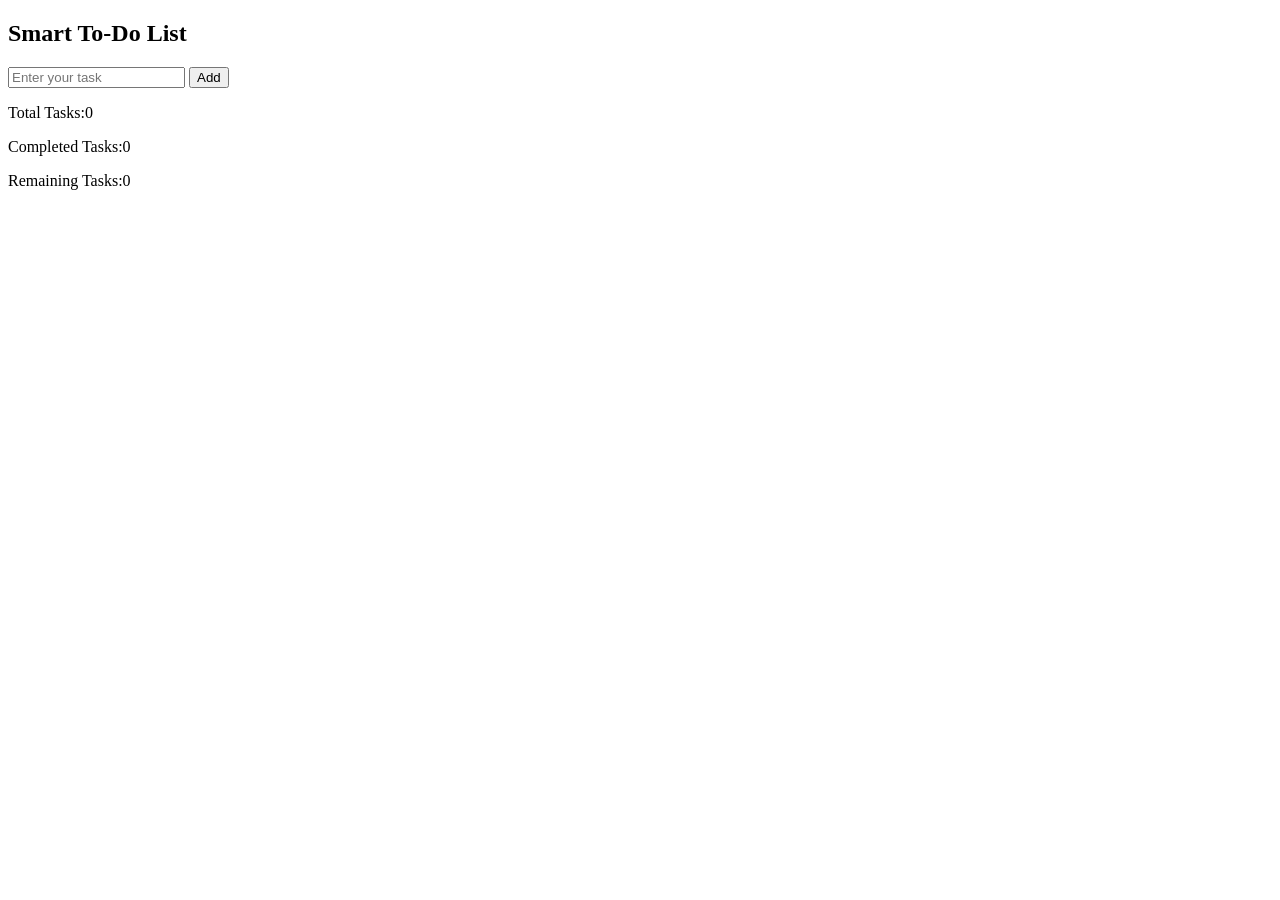
<file: 01/index.html>
<!DOCTYPE html>
<html lang="en">
<head>
  <meta charset="UTF-8">
  <meta name="viewport" content="width=device-width, initial-scale=1.0">
  <title>Document</title>
</head>
<body>
  <section>
    <h1>Smart To-Do List</h1>
    <input id="inputUser" placeholder="Enter your task">
    <button id="inputButton">Add</button>

    <ul id="display"></ul>

    <p>Total Tasks:<span id="totalTask">0</span></p>
    <p>Completed Tasks:<span id="completedTask">0</span></p>
    <p>Remaining Tasks:<span id="reaminingTask">0</span></p>
  </section>

  <script>
    const inputUser = document.getElementById("inputUser");
    const inputButton = document.getElementById("inputButton");

    const display = document.getElementById("display");

    const totalTask = document.getElementById("totalTask");
    const completedTask = document.getElementById("completedTask");
    const reaminingTask = document.getElementById("reaminingTask");

    inputButton.addEventListener("click",function() {
      const user_input_Area = inputUser.value.trim();

      if (!user_input_Area) {
        alert("Please enter a task");
        return;
      }

      const li = document.createElement("li");
      li.textContent = user_input_Area;

      const btn = document.createElement("button");
      btn.textContent = "delete"

      btn.addEventListener("click",function() {
        li.remove();
      });

      li.appendChild(btn);
      display.appendChild(li);

      display.appendChild(li);

      const tasks = display.querySelectorAll("li");
      totalTask.textContent = tasks.length;
      });
  </script>
</body>
</html>
</file>
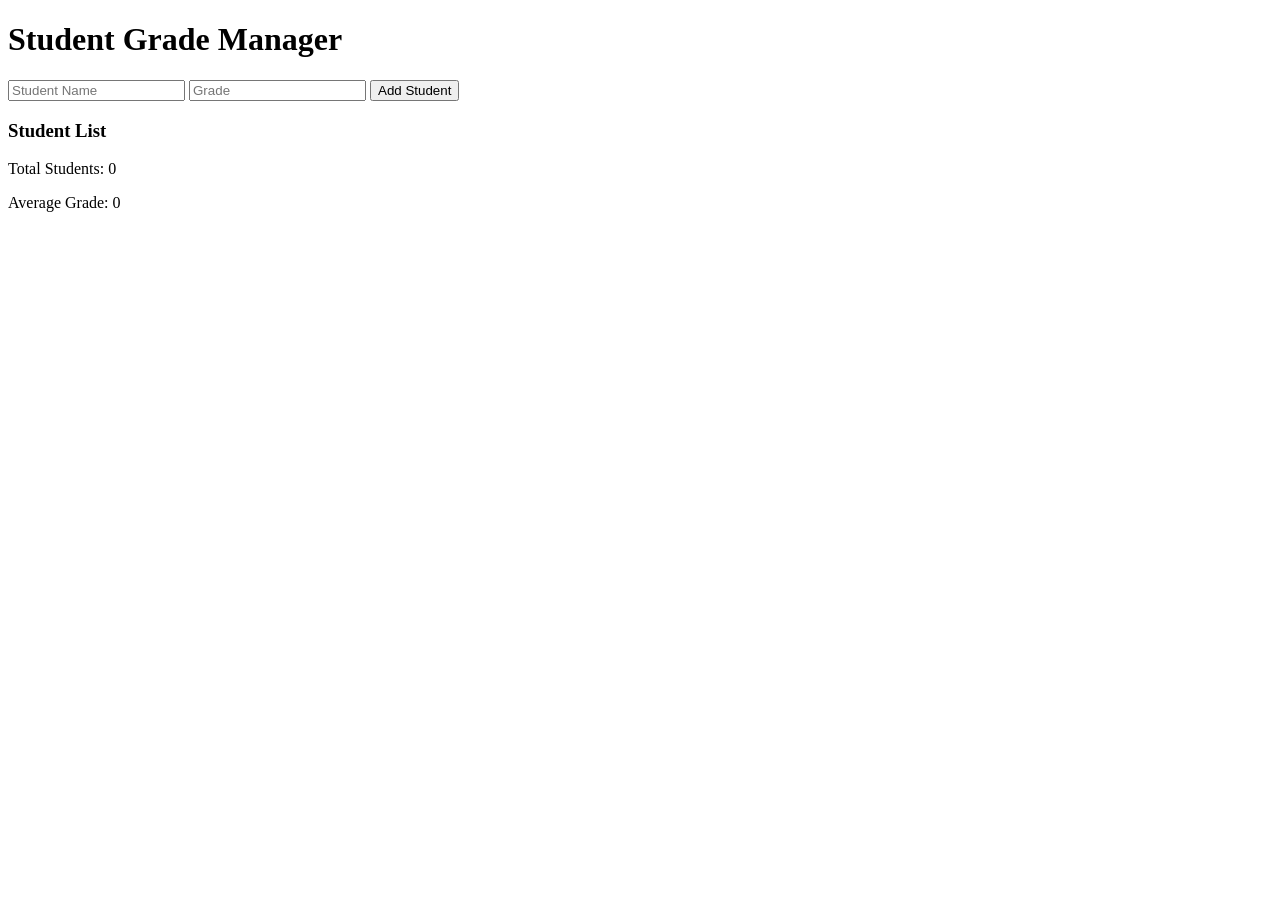
<file: 02/index.html>
<!DOCTYPE html>
<html lang="en">
<head>
  <title>Student Grade Manager</title>
</head>
<body>

<h1>Student Grade Manager</h1>

<input id="studentName" placeholder="Student Name">
<input id="studentGrade" placeholder="Grade">
<button id="addBtn">Add Student</button>

<h3>Student List</h3>
<ul id="studentList"></ul>

<p>Total Students: <span id="totalStudents">0</span></p>
<p>Average Grade: <span id="averageGrade">0</span></p>

<script>
  const studentName = document.getElementById("studentName");
  const studentGrade = document.getElementById("studentGrade");
  const addBtn = document.getElementById("addBtn");

  const studentList = document.getElementById("studentList");

  const totalStudents = document.getElementById("totalStudents");
  const averageGrade = document.getElementById("averageGrade");

  addBtn.addEventListener("click", function() {
    const stdName_input = studentName.value.trim();
    const stdGrade_input = studentGrade.value.trim();

    const new_li = document.createElement("li");
    const btn_li = document.createElement("button");

    new_li.textContent = stdName_input + " - " + stdGrade_input;
    btn_li.textContent = "Delete";

    btn_li.addEventListener("click", function() {
      new_li.remove();
    });

    new_li.appendChild(btn_li);
    studentList.appendChild(new_li);
    updateTotal()
  });

  function updateTotal() {
    const total_students = document.querySelectorAll("li").length;
    totalStudents.textContent = total_students;
  }
</script>

</body>
</html>
</file>
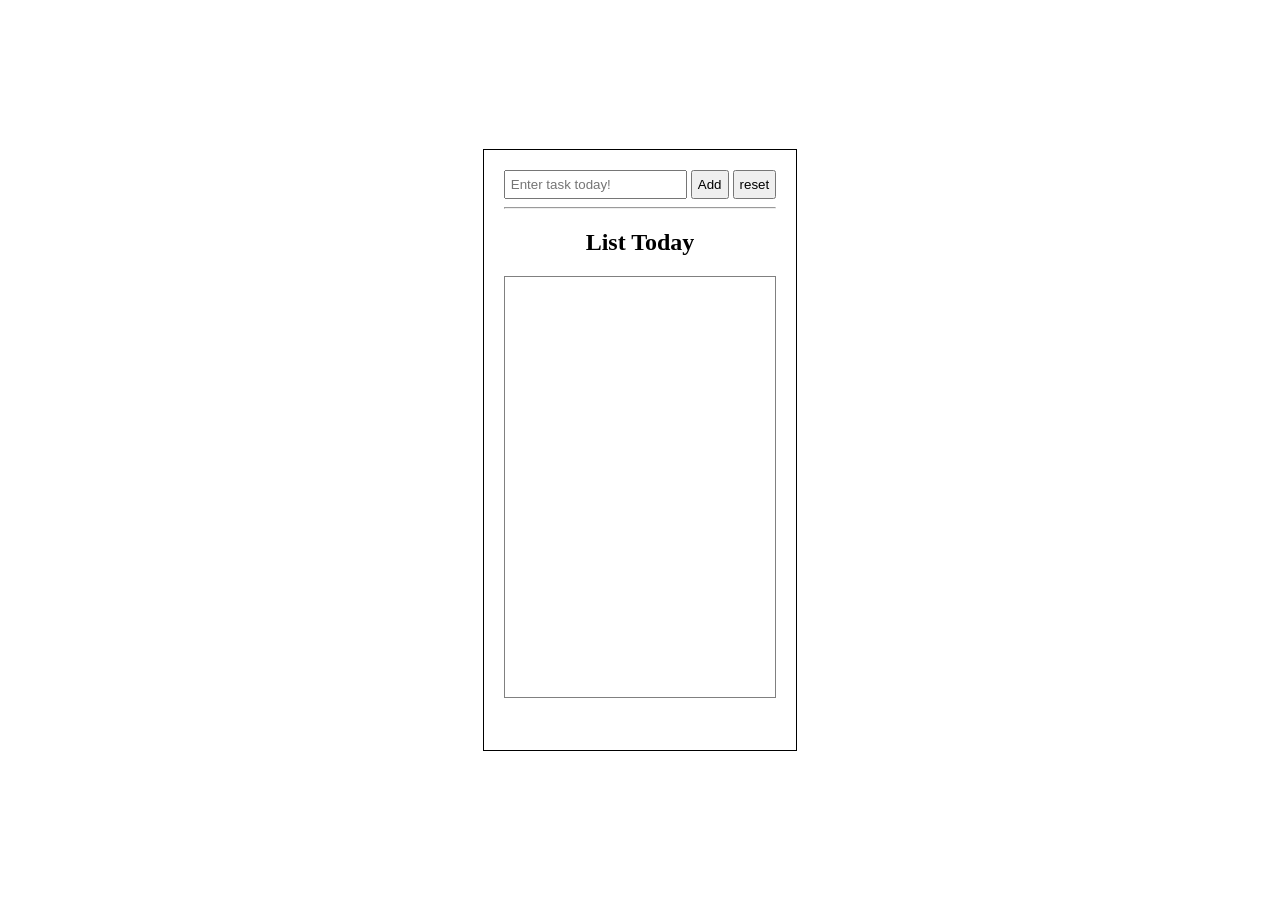
<file: 03/index.html>
<!DOCTYPE html>
  <html lang="en">
  <head>
    <meta charset="UTF-8">
    <meta name="viewport" content="width=device-width, initial-scale=1.0">
    <title>Simple to do list</title>
  </head>
  <style>
    body{
      margin: 0;
      padding: 0;
      box-sizing: border-box;
      display: flex;
      justify-content: center;
      align-items: center;
      height: 100vh;
    }
    section{
      border: 1px solid black;
      text-align: center;
      padding: 20px;
      height: 35rem;
    }
    ul{
      height: 25rem;
      border: solid 1px gray;
      padding: 10px;
    }
    input{
      padding: 5px;
      outline: none;
    }
    button{
      padding: 5px;
      outline: none;
    }
    li{
      list-style: none;
    }
  </style>
  <body>

    <section>
      <input id="taskInput" placeholder="Enter task today!" maxlength="30" >
      <button id="addTaskList">Add</button>
      <button id="reselAll">reset</button>

      <hr>
      <h1>List Today</h1>
      <ul id="taskList"></ul>
    </section>

    <script>
      const taskInput = document.getElementById("taskInput");
      const addTaskList = document.getElementById("addTaskList");
      const reselAll = document.getElementById("reselAll");

      const taskList = document.getElementById("taskList");

      addTaskList.addEventListener("click", 
      function() {
        const taskInput_val = taskInput.value;

        if (taskList.children.length > 14) {
        alert("ERROR MAX LENGTH");
        return;
  }

        if (!taskInput_val) {
          alert("Please complete the field first!!");
          return;
        }

        const li = document.createElement("li");
        const btn_delete = document.createElement("button"); 
        const btn_done = document.createElement("button");

        btn_delete.textContent = "Delete";
        btn_done.textContent = "Done";
        li.textContent = taskInput_val;

        btn_delete.addEventListener("click",
        function() {
          li.remove();
        });

        btn_done.addEventListener("click", 
        function() {
          li.style.color = "gray";
        });

        li.appendChild(btn_delete);
        li.appendChild(btn_done);
        taskList.appendChild(li);

        taskInput.value = "";
      });

      reselAll.addEventListener("click", 
      function() {
        taskInput.value = "";
        taskList.innerHTML = "";
      });
    </script>
  </body>
  </html>
</file>
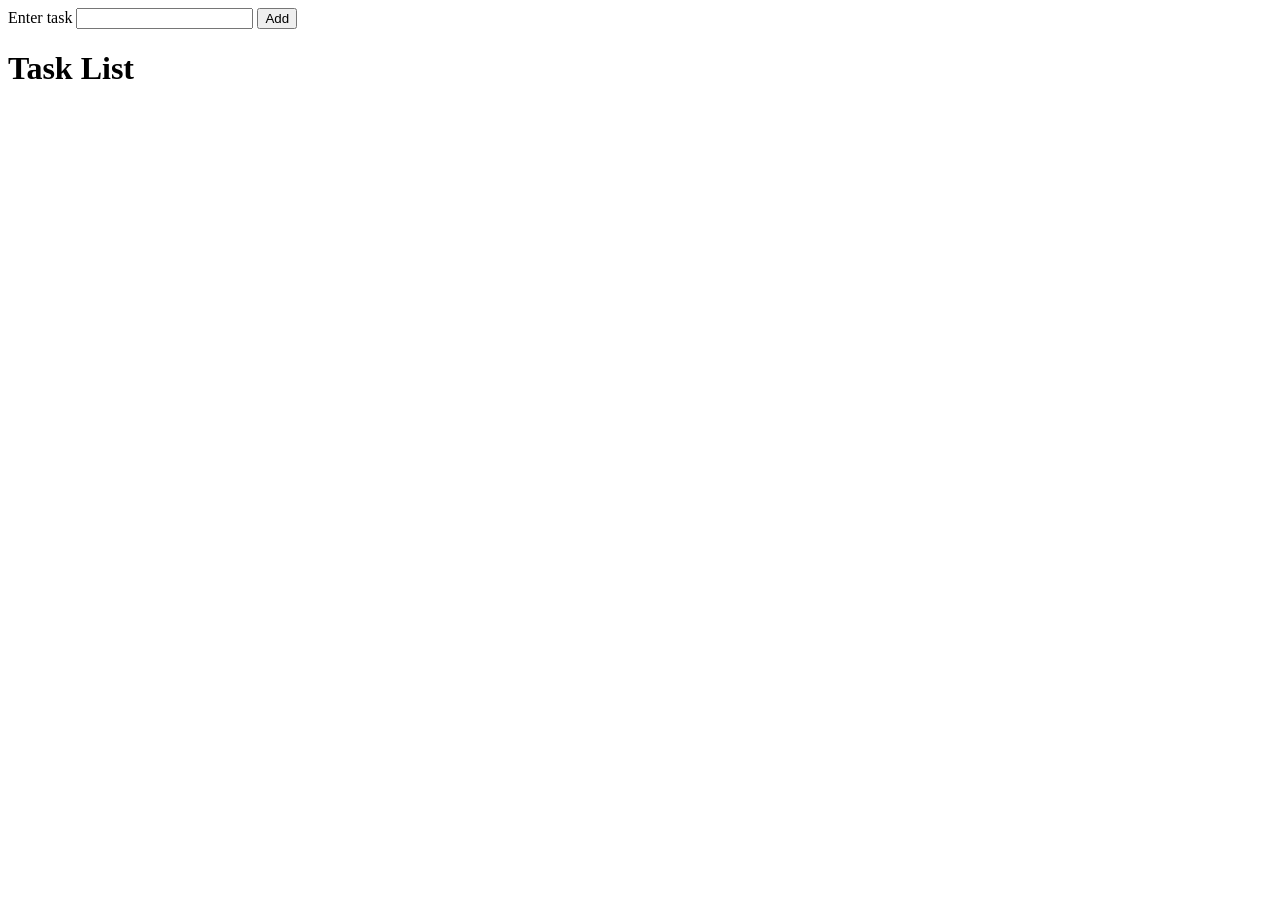
<file: 07/index.html>
<!DOCTYPE html>
<html lang="en">
<head>
  <meta charset="UTF-8">
  <meta name="viewport" content="width=device-width, initial-scale=1.0">
  <title>Document</title>
</head>
<body>

  <label>Enter task</label>
  <input id="inputfieldTask">
  <button id="Addbtn">Add</button>
  <br>

  <h1>Task List</h1>
  <ul id="displayTask"></ul>

  <script>
    const inputfieldTask = document.getElementById("inputfieldTask");
    const Addbtn = document.getElementById("Addbtn");

    const displayTask = document.getElementById("displayTask");

    Addbtn.addEventListener("click" , () => {
      const inputVal = inputfieldTask.value.trim();

      if (!inputVal) {
        alert("Fill up the field please !!");
        return;
      }

      const createEle = document.createElement("li");
      const createCheck = document.createElement("input");
      const createBtn = document.createElement("button");

      createBtn.textContent = "Delete";
      createCheck.type = "checkbox";
      createEle.textContent = inputVal;

      createBtn.addEventListener("click" , () => {
        createEle.remove();
      }); 

      createCheck.addEventListener("click" , () => {
        if (createCheck.checked) {
          createEle.style.color = "gray";
        }
        else{
          createEle.style.color = "black";
        }
      });

      displayTask.appendChild(createEle);
      createEle.appendChild(createCheck);
      createEle.appendChild(createBtn);

      inputfieldTask.value = "";
    });
  </script>
</body>
</html>

<!--
1. show a input of user in the ul - done
2. add a remove features on side of we create Element - done
3. when clicking a createBtn the function is deleted a createEle - done
4. we add a checkbox - done
5. we create a if staement to prevent empty - done
6. we add a interaction on checkbox that if its check its change color text - done
-->
</file>
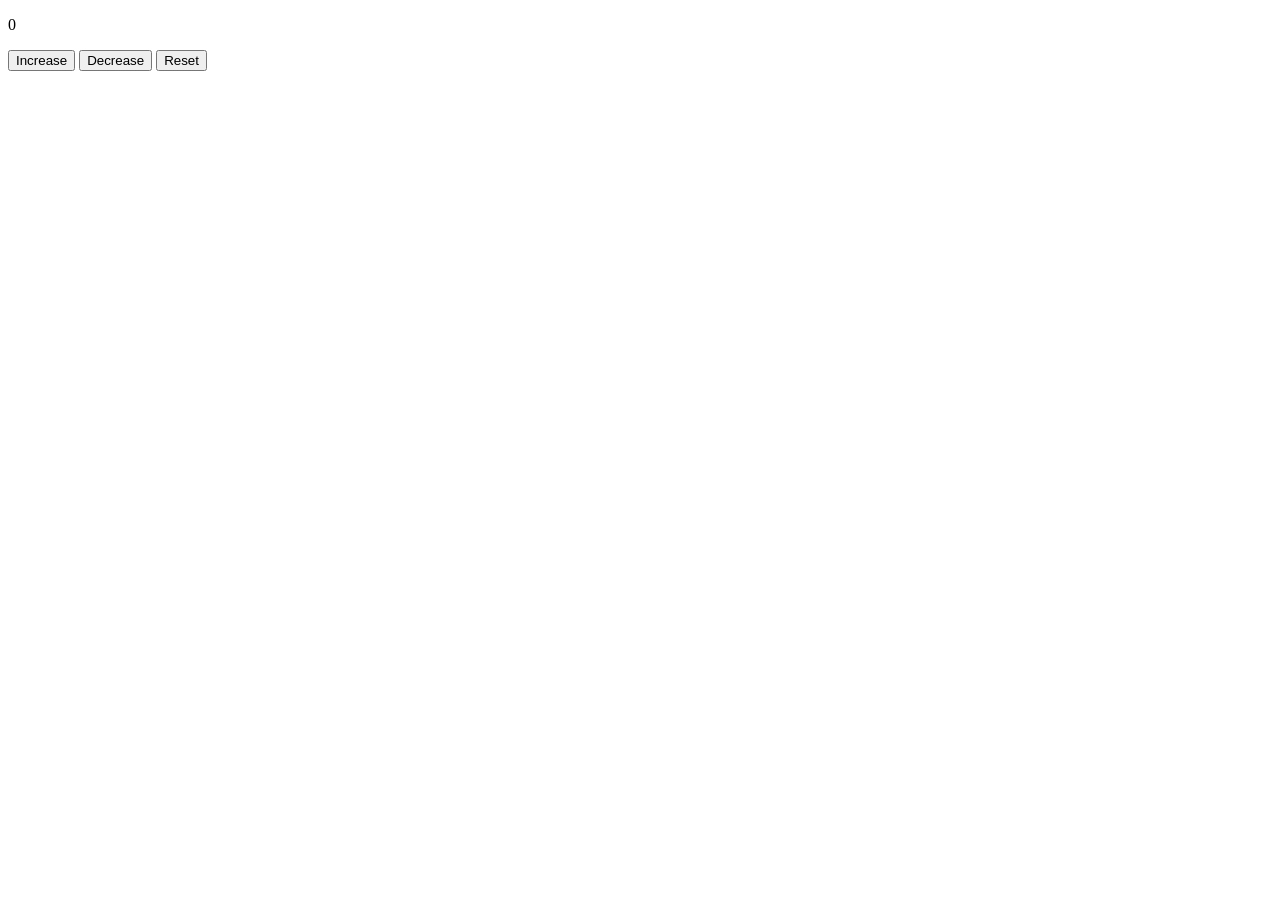
<file: 08/index.html>
<!DOCTYPE html>
<html lang="en">
<head>
  <meta charset="UTF-8">
  <meta name="viewport" content="width=device-width, initial-scale=1.0">
  <title>Document</title>
</head>
<body>
  <p id="countDisplay">0</p>
  <button id="add">Increase</button>
  <button id="minus">Decrease</button>
  <button id="reset">Reset</button>

  <script>
    const countDisplay = document.getElementById("countDisplay");
    const add = document.getElementById("add");
    const minus = document.getElementById("minus");
    const reset = document.getElementById("reset");

    let count = 0;

    add.addEventListener("click" , () => {
      count++;
      countDisplay.textContent = count;
    });

    minus.addEventListener("click" , () => {
      count--;
      countDisplay.textContent = count;
    });

    reset.addEventListener("click" , () => {
      countDisplay.value = "";
    });
  </script>
</body>
</html>
</file>
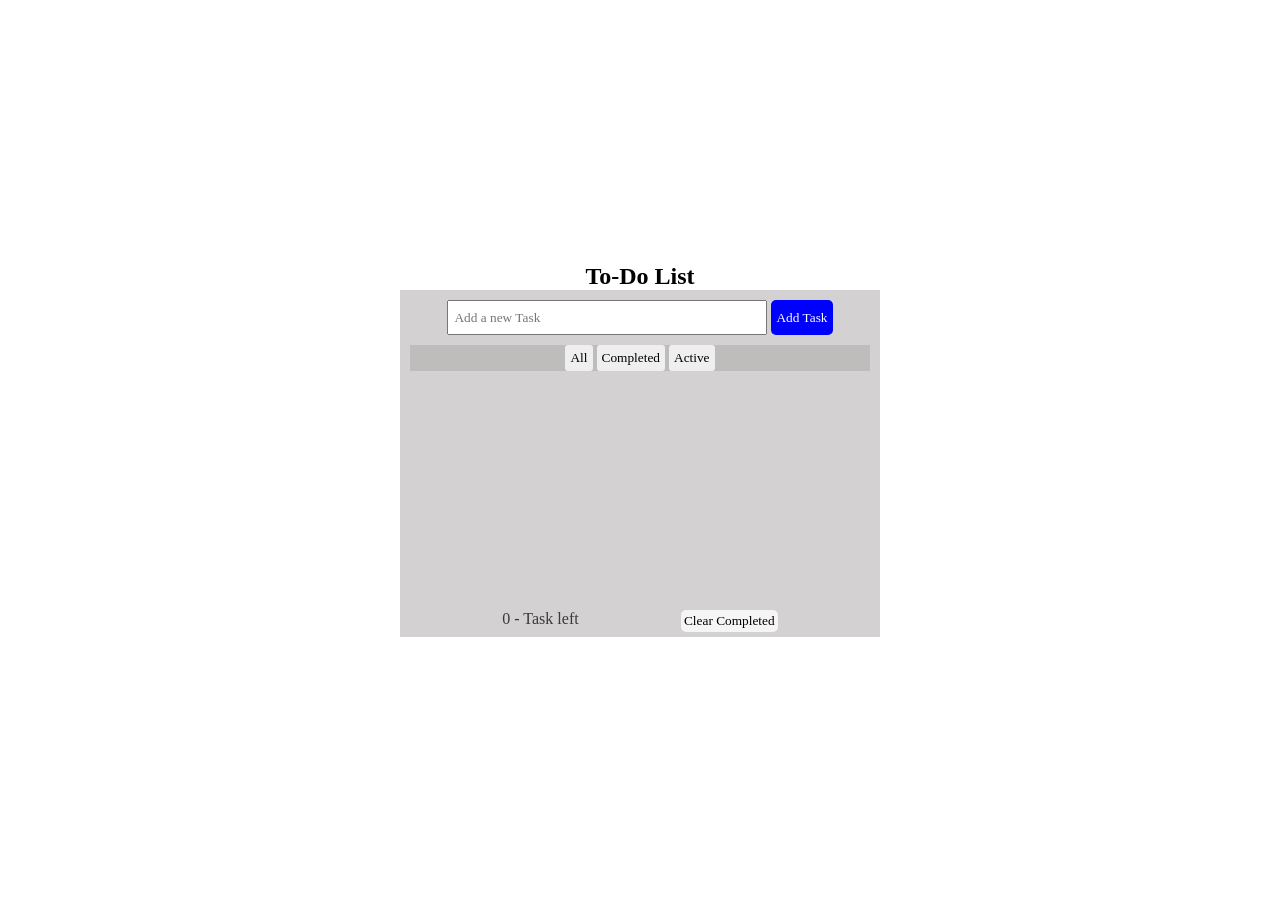
<file: 09-to-dolist/TodoList.html>
<!DOCTYPE html>
<html lang="en">
<head>
  <meta charset="UTF-8">
  <meta name="viewport" content="width=device-width, initial-scale=1.0">
  <title>Document</title>
  <link rel="stylesheet" href="style.css">
</head>
<body>
  <section>
    <h1>To-Do List</h1>
    <section class="nested-sec">
      <input id="inputField" placeholder="Add a new Task">
      <button id="addBtn" class="btn-1">Add Task</button>

      <div class="div-container-btn">
        <button id="allBtn" class="btn-2">All</button>
        <button id="completedBtn" class="btn-2">Completed</button>
        <button id="activeBtn" class="btn-2">Active</button>
      </div>

      <ul id="taskList"></ul>
    </section>
    <footer>
      <span id="taskcount">0<span> - Task left</span></span>
      <button id="taskcompletedBtn">Clear Completed</button>
    </footer>
  </section>
  <script src="main.js"></script>
</body>
</html>
</file>
<file: 09-to-dolist/style.css>
*{
  font-family: 'Times New Roman', Times, serif;
  margin: 0;
  padding: 0;
  box-sizing: border-box;
}
body{
  display: flex;
  justify-content: center;
  align-items: center;
  height: 100vh;
  text-align: center;
}
.nested-sec{
  background-color: rgb(211, 209, 209);
  width: 30rem;
  height: 20rem;
  padding: 10px;
}
input{
  height: 35px;
  outline-style: none;
  padding: 5px;
  width: 20rem;
}
.btn-1{
  height: 35px;
  outline-style: none;
  padding: 5px;
  background-color: blue;
  border: none;
  color: white;
  border-radius: 5px;
  cursor: pointer;
}
.btn-1:active{
  background-color: gray;
  color: black;
}
.div-container-btn{
  background-color: rgb(190, 189, 188);
  margin-top: 10px;
}
.btn-2{
  outline-style: none;
  padding: 5px;
  border: none;
  border-radius: 3px;
  cursor: pointer;
}
.btn-2:hover {
  background-color: blue;
  color: white;
  transition-duration: 0.60s;
}
.btn-2:active{
  background-color: gray;
  transition-duration: 0.10s;
}

/* updated li layout (minimal change) */
ul > li{
  display: flex;
  align-items: center;
  gap: 10px;
  margin-top: 5px;
}

ul > li > button{
  border: none;
  background: none;
  margin-left: auto;
  cursor: pointer;
}

/* smaller checkbox */
ul > li input[type="checkbox"]{
  width: 13px;
  height: 13px;
  cursor: pointer;
}
footer{
  display: flex;
  justify-content: space-evenly;
  background-color: rgb(211, 209, 209);
  color: rgb(58, 57, 57);
  padding-bottom: 5px;
}
footer > button{
  outline-style: none;
  background: none;
  border: none;
  cursor: pointer;
  background-color: whitesmoke;
  padding: 3px;
  border-radius: 5px;
}
</file>
